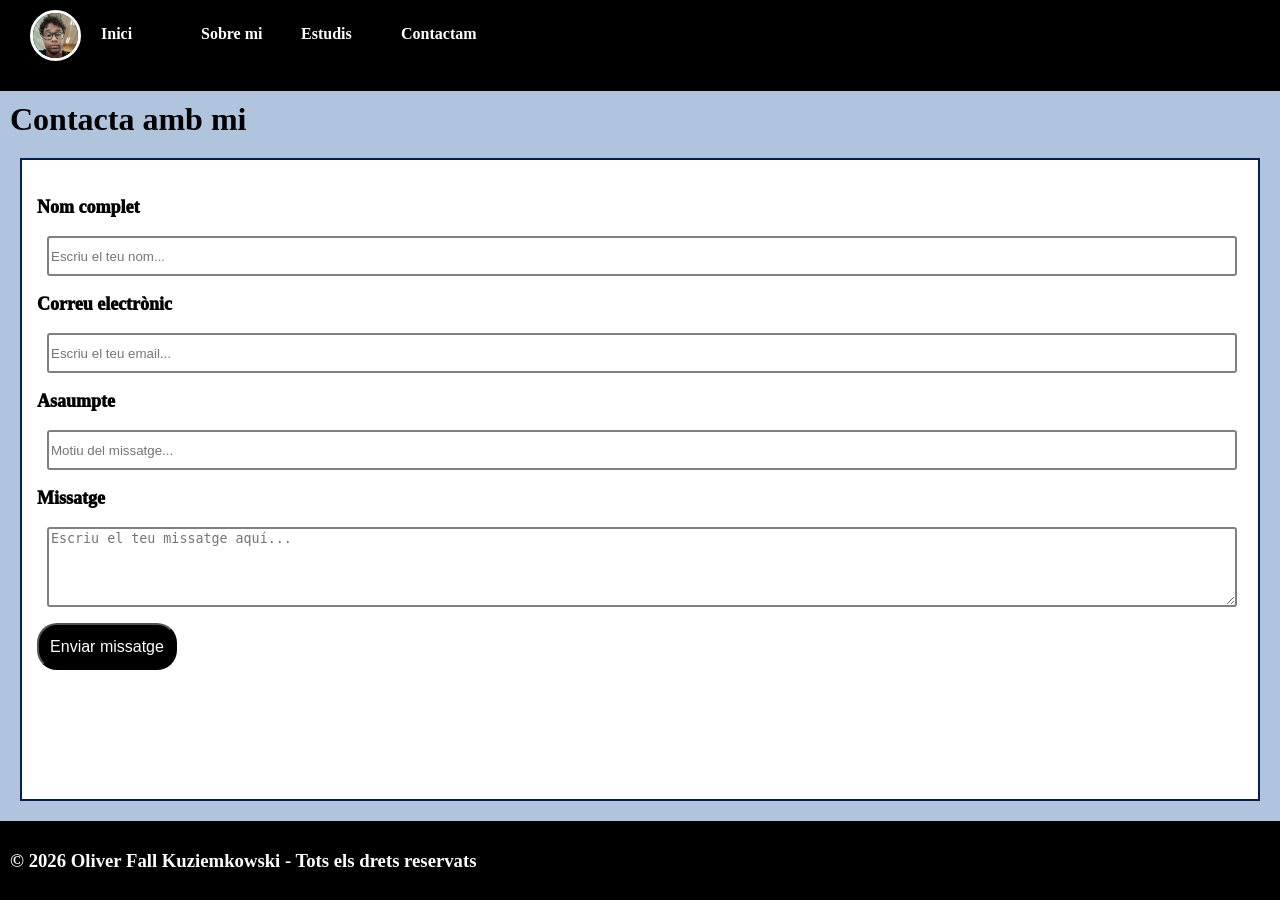
<file: pages/contacta.html>
<html lang="ca">

<head>
    <meta charset="UTF-8">
    <meta name="viewport" content="width=device-width, inicial-scale=1.0">
    <title>Portfolio</title>
    <link rel="stylesheet" href="../css/style.css">
</head>

<body>

    <header>
        <nav>
            <ul>
                <img src="../images/Yo.jpg" alt="ERROR">
                <li><a href="../index.html">Inici</a></li>
                <li><a href="../pages/sobre_mi.html">Sobre mi</a></li>
                <li><a href="../pages/estudis.html">Estudis</a></li>
                <li><a href="../pages/contacta.html">Contactam</a></li>
            </ul>
        </nav>
        <h1>Contacta amb mi</h1>

    </header>

    <div class="contingut-principal">
        <form class="formularis" action="#" method="post">
            <label for="nom"><p>Nom complet</p></label>
            <input  type="text" id="nom" name="nom" placeholder="Escriu el teu nom..." required>

            <label for="email"><p>Correu electrònic</p></label>
            <input type="email" id="email" name="email" placeholder="Escriu el teu email..." required>
            
            <label for="assumpte"><p>Asaumpte</p></label>
            <input type="assumpte" id="assumpte" name="assumpte" placeholder="Motiu del missatge..." required>

            <label for="missatge"><p>Missatge</p></label>
            <textarea id="missatge" name="missatge" placeholder="Escriu el teu missatge aquí..." required></textarea>

            <p><button type="submit">Enviar missatge</button></p>
        </form>


    </div>

    <footer>
        <h3>&copy; 2026 Oliver Fall Kuziemkowski - Tots els drets reservats</h3>
    </footer>

</body>

</html>
</file>
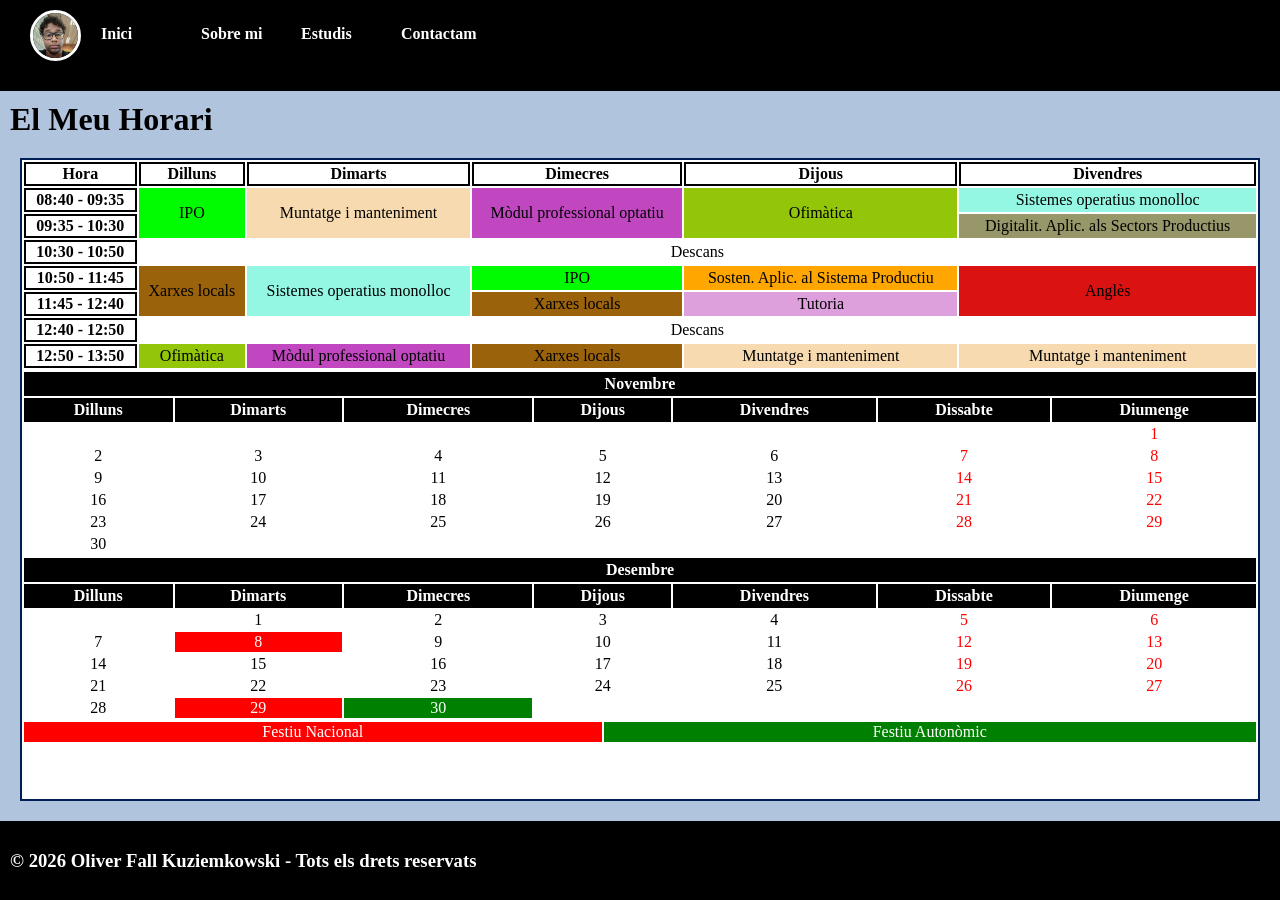
<file: pages/estudis.html>
<html lang="ca">

<head>
    <meta charset="UTF-8">
    <meta name="viewport" content="width=device-width, inicial-scale=1.0">
    <title>Portfolio</title>
    <link rel="stylesheet" href="../css/style.css">
</head>

<body>

    <header>
        <nav>
            <ul>
                <img src="../images/Yo.jpg" alt="ERROR">
                <li><a href="../index.html">Inici</a></li>
                <li><a href="../pages/sobre_mi.html">Sobre mi</a></li>
                <li><a href="../pages/estudis.html">Estudis</a></li>
                <li><a href="../pages/contacta.html">Contactam</a></li>
            </ul>
        </nav>
        <h1>El Meu Horari</h1>

    </header>

    <div class="contingut-principal">

        <table>
            <thead>
                <tr>
                    <th>Hora</th>
                    <th>Dilluns</th>
                    <th>Dimarts</th>
                    <th>Dimecres</th>
                    <th>Dijous</th>
                    <th>Divendres</th>
                </tr>
            </thead>
            <tbody>
                <tr>
                    <th>08:40 - 09:35</th>
                    <td rowspan="2" class="IPO">IPO</td>
                    <td rowspan="2" class="Muntatge-i-manteniment">Muntatge i manteniment</td>
                    <td rowspan="2" class="Mòdul-optatiu">Mòdul professional optatiu</td>
                    <td rowspan="2" class="Ofimàtica">Ofimàtica</td>
                    <td class="Sistemes-operatius">Sistemes operatius monolloc</td>
                </tr>


                <tr>
                    <th>09:35 - 10:30</th>
                    <td class="Digitalitzacio">Digitalit. Aplic. als Sectors Productius</td>
                </tr>

                <tr>
                    <th>10:30 - 10:50</th>
                    <td colspan="5">Descans</td>
                </tr>

                <tr>
                    <th>10:50 - 11:45</th>
                    <td rowspan="2" class="Xarxes-locals">Xarxes locals</td>
                    <td rowspan="2" class="Sistemes-operatius">Sistemes operatius monolloc</td>
                    <td class="IPO">IPO</td>
                    <td class="Sostenibilitat">Sosten. Aplic. al Sistema Productiu</td>
                    <td rowspan="2" class="Angles">Anglès</td>
                </tr>

                <tr>
                    <th>11:45 - 12:40</th>
                    <td class="Xarxes-locals">Xarxes locals</td>
                    <td class="Tutoria">Tutoria</td>
                </tr>

                <tr>
                    <th>12:40 - 12:50</th>
                    <td colspan="5">Descans</td>
                </tr>

                <tr>
                    <th>12:50 - 13:50</th>
                    <td class="Ofimàtica">Ofimàtica</td>
                    <td class="Mòdul-optatiu">Mòdul professional optatiu</td>
                    <td class="Xarxes-locals">Xarxes locals</td>
                    <td class="Muntatge-i-manteniment">Muntatge i manteniment</td>
                    <td class="Muntatge-i-manteniment">Muntatge i manteniment</td>
                </tr>
            </tbody>
        </table>

        <table>
            <thead>
                <tr class="Calendari">
                    <th colspan="7">Novembre</th>
                </tr>
                <tr class="Calendari">
                    <th>Dilluns</th>
                    <th>Dimarts</th>
                    <th>Dimecres</th>
                    <th>Dijous</th>
                    <th>Divendres</th>
                    <th>Dissabte</th>
                    <th>Diumenge</th>
                </tr>
            </thead>
            <tbody>
                <tr>
                    <td colspan="6"></td>
                    <td class="Cap-de-setmana">1</td>
                </tr>
                <tr>
                    <td>2</td>
                    <td>3</td>
                    <td>4</td>
                    <td>5</td>
                    <td>6</td>
                    <td class="Cap-de-setmana">7</td>
                    <td class="Cap-de-setmana">8</td>
                </tr>
                <tr>
                    <td>9</td>
                    <td>10</td>
                    <td>11</td>
                    <td>12</td>
                    <td>13</td>
                    <td class="Cap-de-setmana">14</td>
                    <td class="Cap-de-setmana">15</td>
                </tr>
                <tr>
                    <td>16</td>
                    <td>17</td>
                    <td>18</td>
                    <td>19</td>
                    <td>20</td>
                    <td class="Cap-de-setmana">21</td>
                    <td class="Cap-de-setmana">22</td>
                </tr>
                <tr>
                    <td>23</td>
                    <td>24</td>
                    <td>25</td>
                    <td>26</td>
                    <td>27</td>
                    <td class="Cap-de-setmana">28</td>
                    <td class="Cap-de-setmana">29</td>
                </tr>
                <tr>
                    <td>30</td>
                </tr>
            </tbody>
        </table>

        <table>
            <thead>
                <tr class="Calendari">
                    <th colspan="7">Desembre</th>
                </tr>
                <tr class="Calendari">
                    <th>Dilluns</th>
                    <th>Dimarts</th>
                    <th>Dimecres</th>
                    <th>Dijous</th>
                    <th>Divendres</th>
                    <th>Dissabte</th>
                    <th>Diumenge</th>
                </tr>
            </thead>
            <tbody>
                <tr>
                    <td></td>
                    <td>1</td>
                    <td>2</td>
                    <td>3</td>
                    <td>4</td>
                    <td class="Cap-de-setmana">5</td>
                    <td class="Cap-de-setmana">6</td>
                </tr>
                <tr>
                    <td>7</td>
                    <td class="Festiu-Nacional">8</td>
                    <td>9</td>
                    <td>10</td>
                    <td>11</td>
                    <td class="Cap-de-setmana">12</td>
                    <td class="Cap-de-setmana">13</td>
                </tr>
                <tr>
                    <td>14</td>
                    <td>15</td>
                    <td>16</td>
                    <td>17</td>
                    <td>18</td>
                    <td class="Cap-de-setmana">19</td>
                    <td class="Cap-de-setmana">20</td>
                </tr>
                <tr>
                    <td>21</td>
                    <td>22</td>
                    <td>23</td>
                    <td>24</td>
                    <td>25</td>
                    <td class="Cap-de-setmana">26</td>
                    <td class="Cap-de-setmana">27</td>
                </tr>
                <tr>
                    <td>28</td>
                    <td class="Festiu-Nacional">29</td>
                    <td class="Festiu-Autonomic">30</td>
                </tr>
            </tbody>
        </table>
        <table>
            <thead>
                <tr>
                    <td class="Festiu-Nacional">Festiu Nacional</td>
                    <td class="Festiu-Autonomic">Festiu Autonòmic</td>
                </tr>
            </thead>
        </table>


    </div>

    <footer>
        <h3>&copy; 2026 Oliver Fall Kuziemkowski - Tots els drets reservats</h3>
    </footer>

</body>

</html>
</file>
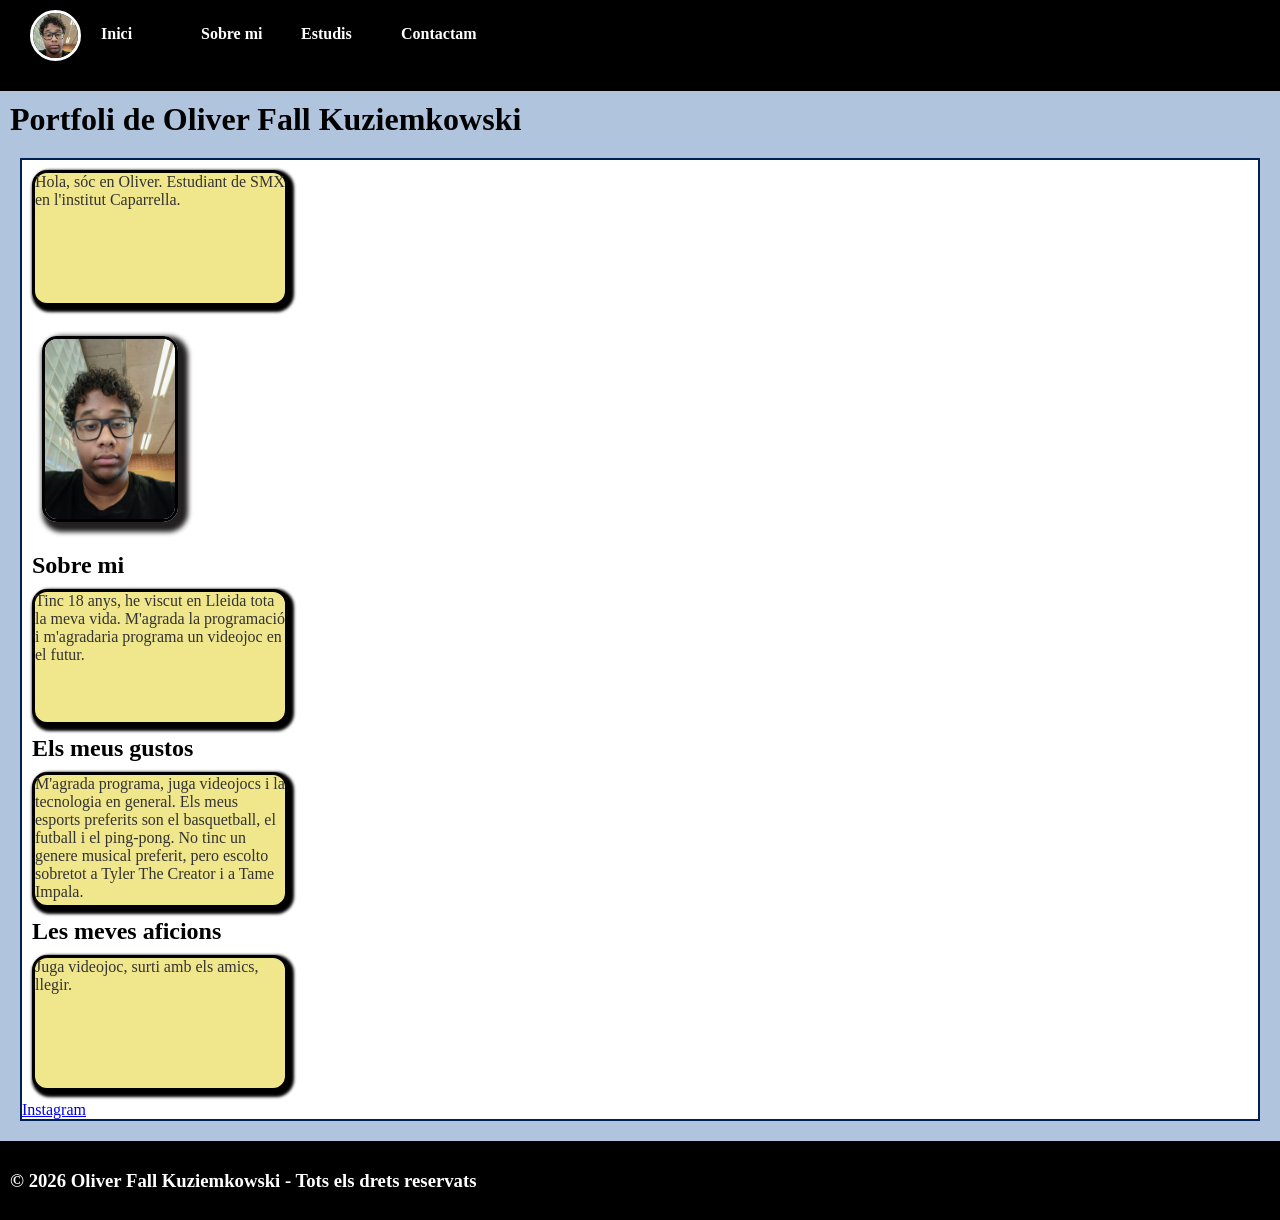
<file: pages/sobre_mi.html>
<html lang="ca">

<head>
	<meta charset="UTF-8">
	<meta name="viewport" content="width=device-width, inicial-scale=1.0">
	<title>Portfolio</title>
	<link rel="stylesheet" href="../css/style.css">
</head>

<body>

	<header>
		<nav>
			<ul>
				<img src="../images/Yo.jpg" alt="ERROR">
				<li><a href="../index.html">Inici</a></li>
				<li><a href="../pages/sobre_mi.html">Sobre mi</a></li>
				<li><a href="../pages/estudis.html">Estudis</a></li>
				<li><a href="../pages/contacta.html">Contactam</a></li>
			</ul>
		</nav>
		<h1>Portfoli de Oliver Fall Kuziemkowski</h1>

	</header>

	<div class="contingut-principal">
		<p class="p">Hola, sóc en Oliver. Estudiant de SMX en l'institut Caparrella.</p>
		<img src="../images/Yo.jpg" alt="ERROR">

		<h2>Sobre mi</h2>
		<p class="p">Tinc 18 anys, he viscut en Lleida tota la meva vida. M'agrada la programació i m'agradaria programa un
			videojoc
			en el futur.</p>

		<h2>Els meus gustos</h2>
		<p class="p">M'agrada programa, juga videojocs i la tecnologia en general. Els meus esports preferits son el basquetball,
			el
			futball i el ping-pong. No tinc un genere musical preferit, pero escolto sobretot a Tyler The Creator i a
			Tame
			Impala.</p>

		<h2>Les meves aficions</h2>
		<p class="p">Juga videojoc, surti amb els amics, llegir.</p>
		<a href="https://instagram.com">
			Instagram
		</a>
	</div>

	<footer>
		<h3>&copy; 2026 Oliver Fall Kuziemkowski - Tots els drets reservats</h3>
	</footer>

</body>

</html>
</file>
<file: css/style.css>
body {
	margin: 0;
	background-color: lightsteelblue;
}

h1,
h2,
h4,
h5,
h6 {
	color: rgb(0, 0, 0);
	margin: 10px;
}

h3 {
	color: #ffffff;
}

.p {
	background-color: khaki;
	border: 3px solid black;
	box-shadow: 3px 3px 3px 3px #000000;
	border-radius: 15px;
	width: 250px;
	height: 130px;
	margin: 10px;
}

img {

	border: 3px solid black;
	box-shadow: 5px 5px 5px 5px #222020;
	border-radius: 15px;
	width: 130px;
	height: 180px;
	margin: 20px;
}


ul {
	margin: 0;
	padding: 10px;
	list-style-type: none;
	overflow: hidden;
	background-color: black;
}

ul img {
	margin-top: 0;
	height: 45px;
	width: 45px;
	float: left;
	border: 3px solid white;
	border-radius: 200px;
	box-shadow: none;
	object-fit: cover;
}

li a:hover {
	text-decoration: underline;
	color: #ffffff;
}

li a:focus {
	text-decoration: underline;
	color: bisque;
}

li a:active {
	text-decoration: underline;
	color: bisque;
}

ul li {
	margin-top: 15px;
	width: 100px;
	float: left;
}

ul li a {

	color: white;
	font-weight: bold;
	text-decoration: none;
}

footer {
	margin: 0;
	padding: 10px;
	list-style-type: none;
	overflow: hidden;
	background-color: black;
}

.contingut-principal {
	background-color: #ffffff;
	color: #333333;
	border: 2px solid #001f54;
	margin: 20px;
	min-height: 71vh;
}

table {
	width: 100%;
}

th {
	border: 2px solid #000000;
}

td {
	text-align: center;
}

.IPO {
	background-color: rgb(1, 252, 1);
}

.Muntatge-i-manteniment {
	background-color: rgb(247, 218, 175);
}

.Xarxes-locals {
	background-color: rgb(155, 98, 12);
}

.Ofimàtica {
	background-color: rgb(147, 197, 9);
}

.Mòdul-optatiu {
	background-color: rgb(192, 71, 192);
}

.Tutoria {
	background-color: plum;
}

.Sistemes-operatius {
	background-color: rgb(148, 247, 227);
}

.Sostenibilitat {
	background-color: rgb(255, 166, 0);
}

.Angles {
	background-color: rgb(219, 18, 18);
}

.Digitalitzacio {
	background-color: rgb(151, 151, 105);
}

.Calendari {
	background-color: #000000;
	color: #ffffff;
}

.Cap-de-setmana {
	color: red;
}

.Festiu-Nacional {
	background-color: red;
	color: #ffffff;
}

.Festiu-Autonomic {
	background-color: green;
	color: #ffffff;
}

.formularis {
	margin-top: 3%;
	margin-left: 15px;
}

label {
	margin: 10px;
	font-size: large;
	font-weight: 1000;
	color: #000000;
}

input {
	border: 2px solid gray;
	border-radius: 3px;
	width: 97.5%;
	height: 40px;
}

textarea {
	border: 2px solid gray;
	border-radius: 3px;
	width: 97.5%;
	height: 80px;
}

button {
	background-color: #000000;
	color: #ffffff;
	width: 140px;
	height: 47px;
	border-radius: 20px;
	font-size: 16px;
}
</file>
